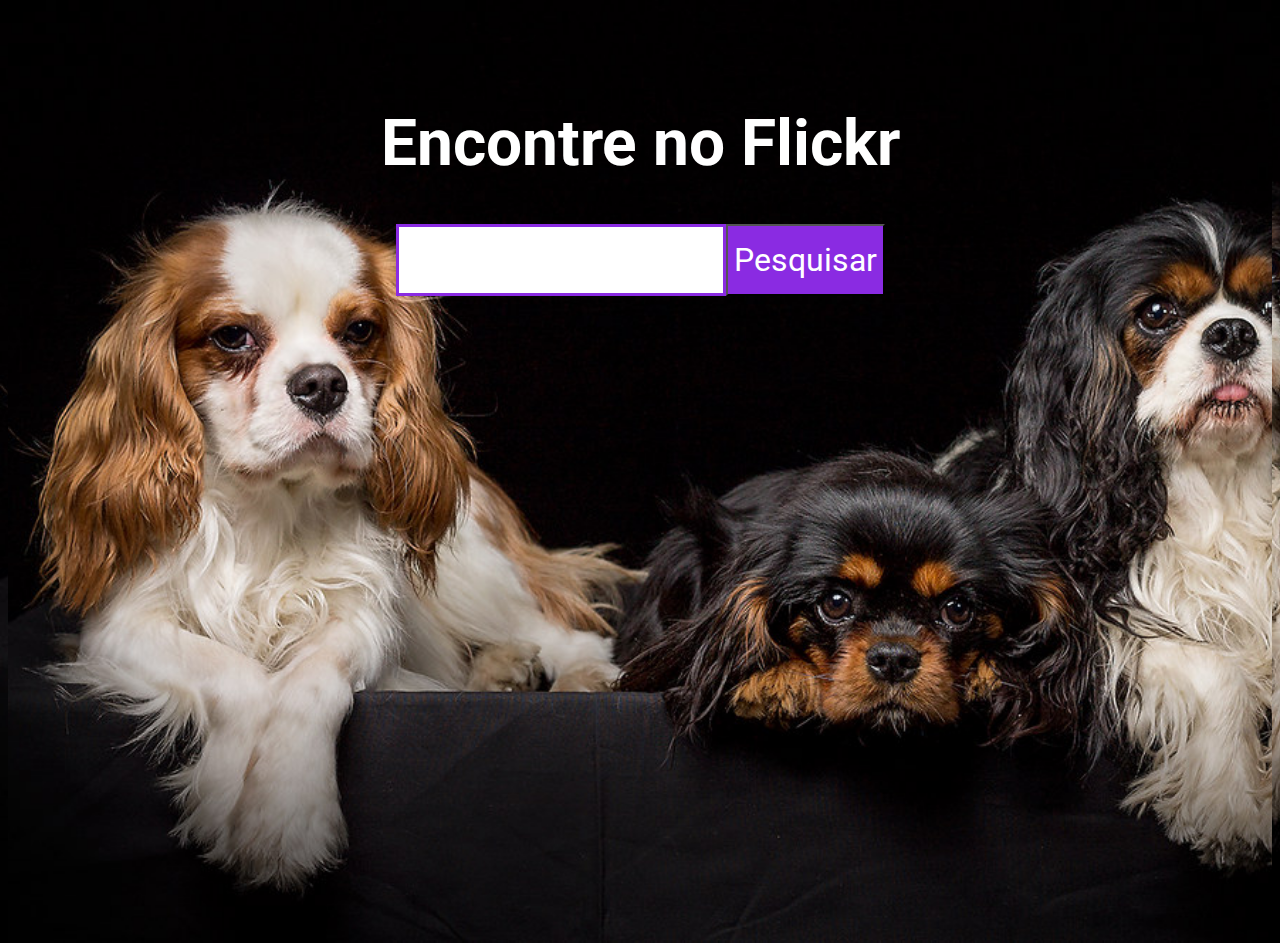
<file: flickr/index.html>
<!DOCTYPE html>
<html lang="pt-br">
  <head>
    <meta charset="utf-8" />
    <meta name="viewport" content="width=device-width, initial-scale=1" />
    <title>Teste API Flickr</title>
    <link rel="stylesheet" href="css/style.css">
  </head>
  <body>
      <div id="app">
        <h1>Encontre no Flickr</h1>
        <div class="main-app">
            <form class="search-form">
                <input class="search-input" type="text">
                <button type="submit" class="get-result--button">Pesquisar</button>
            </form>
            <div id="results">
                <!-- Retorno da API -->
            </div>
        </div>
      </div>
      <script src="script/app.js"></script>
  </body>
</html>
</file>
<file: flickr/css/style.css>
@import url('https://fonts.googleapis.com/css2?family=Roboto:wght@300;400;700&display=swap');

html, body {
    box-sizing: border-box;
    background-image: url('../img/28279184939_a3d42b8cd2_b.jpg');
    height: 100%;
    font-family: 'Roboto', sans-serif;
    background-repeat:no-repeat;
    background-size: cover;
    background-color: black;
}

#app h1 {
    display: flex;
    justify-content: center;
    font-size: 4em;
    padding-top: 5%;
    color: white;
}

.main-app {
    display: flex;
    justify-content: center;
    align-items: center;
    flex-flow: column;
}

.main-app form {
    margin-bottom: 5%;

}

.search-form {
    display: flex;
    justify-content: center;
    flex-wrap: wrap;
}

.search-input {
    width: 10em;
    height: 2em;
    font-size: 2em;
    font-family: 'Roboto', sans-serif;
    text-align: center;
    border: solid blueviolet;
}

.search-input:focus{
    border: solid #51d4eB;
}

.get-result--button {
    transition: 0.3s;
    color: #FFF;
    background-color: blueviolet;
    font-family: 'Roboto', sans-serif;
    font-size: 2em;
    cursor: pointer;
}

.get-results-button:hover{
    transition: 0.3s;
    background-color: red;
}

#results {
    display: flex;
    justify-content: center;
    flex-wrap: wrap;
}

#results img {
    border: 2px solid white;
    margin: 2px;
    transition: 0.3s;
}

#results img:hover{
    transform: scale(1.1);
    transition: 0.3s;
}
</file>
